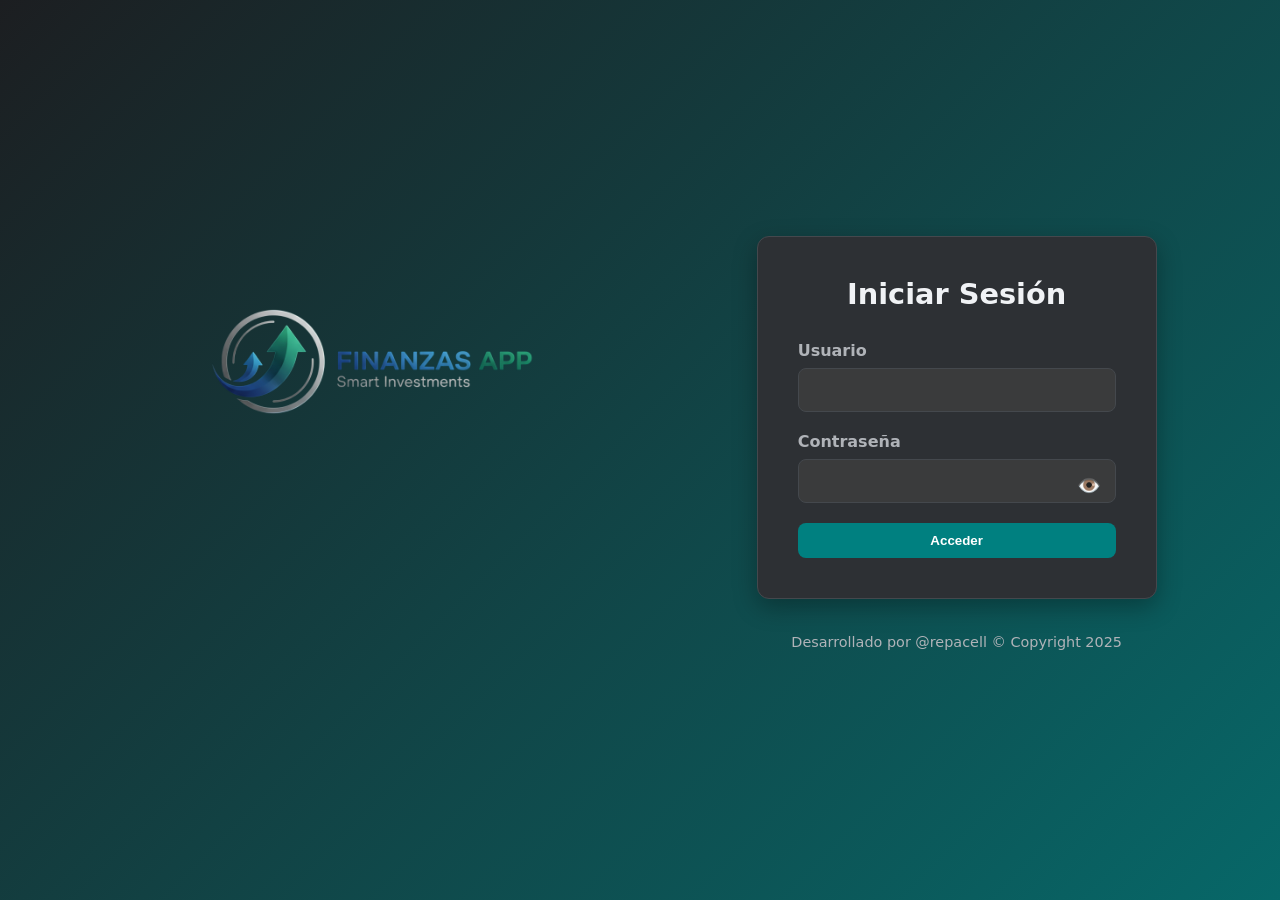
<file: index.html>
<!DOCTYPE html>
<html lang="es">
<head>
    <meta charset="UTF-8">
    <meta name="viewport" content="width=device-width, initial-scale=1.0">
    <title>Finanzas App - Iniciar Sesión</title>
    <link rel="stylesheet" href="css/style.css">
</head>
<body class="login-page">
    <div id="toast-container"></div>
    <div class="login-page-wrapper">
        <div class="logo-container">
            <img src="img/logo.png" alt="Finanzas App Logo" class="shiny-logo">
        </div>
        <div class="login-container">
            <div class="login-card">
                <h2>Iniciar Sesión</h2>
                <form id="login-form">
                    <div class="form-group">
                        <label for="username">Usuario</label>
                        <input type="text" id="username" required>
                    </div>
                    <div class="form-group password-group">
                        <label for="password">Contraseña</label>
                        <input type="password" id="password" required>
                        <span id="toggle-password" class="toggle-password-icon">👁️</span>
                    </div>
                    <button type="submit" class="button button-primary" style="width: 100%;">Acceder</button>
                </form>
            </div>
            <div class="footer-content">
                <p>Desarrollado por @repacell &copy; Copyright 2025</p>
            </div>
        </div>
    </div>
    <script src="js/login.js"></script>
</body>
</html>
</file>
<file: css/style.css>
/* --- PALETA DE COLORES "DARK MODE" --- */
:root {
    --color-fondo: #1C1E21;
    --color-tarjeta: #2D3034;
    --color-principal: #008080;
    --color-principal-hover: #00A0A0;
    --color-texto: #F0F2F5;
    --color-texto-secundario: #B0B3B8;
    --color-borde: #44484D;
    --color-exito: #28a745; 
    --color-peligro: #dc3545;
    --color-input-bg: #3A3B3C;
}

body {
    font-family: 'Segoe UI', system-ui, sans-serif;
    background-color: var(--color-fondo);
    color: var(--color-texto);
    margin: 0;
}

/* --- Fondo Animado para Login --- */
body.login-page {
    background: linear-gradient(-45deg, var(--color-fondo), var(--color-tarjeta), var(--color-principal), var(--color-fondo));
    background-size: 400% 400%;
    animation: gradient-animation 25s ease infinite;
}

@keyframes gradient-animation {
    0% { background-position: 0% 50%; }
    50% { background-position: 100% 50%; }
    100% { background-position: 0% 50%; }
}

/* --- Estructura y Contenedores --- */
.container, .card { 
    background-color: var(--color-tarjeta); 
    padding: 25px; 
    border-radius: 12px;
    border: 1px solid var(--color-borde); 
    box-shadow: 0 4px 12px rgba(0,0,0,0.2); 
    margin-bottom: 25px;
}
.container.dashboard-container {
    background: none; border: none; box-shadow: none; padding: 0;
}
.page-wrapper { 
    display: flex; 
    gap: 30px; 
    align-items: flex-start; 
    padding: 20px; 
    justify-content: space-between;
}
.page-wrapper::after {
    content: "";
    flex: 0 0 300px;
}
.form-container { flex: 1; max-width: 800px; margin: 0; }
.main-layout { max-width: 1600px; margin: 0 auto; padding: 20px; }

/* --- Login --- */
.login-page-wrapper { 
    display: flex; 
    flex-direction: row;
    align-items: center;
    justify-content: space-evenly;
    min-height: 100vh; 
    padding: 40px; 
    gap: 50px;
    box-sizing: border-box;
}
.login-page-wrapper .logo-container { 
    flex: 1;
    max-width: 500px;
    text-align: center; 
    margin: 0;
    transform: translateY(-10vh);
}
.login-page-wrapper .shiny-logo { 
    width: clamp(300px, 35vw, 600px);
}
.login-container { 
    flex: 1;
    max-width: 400px;
    width: 100%;
    margin: 0;
}

.login-card { background-color: var(--color-tarjeta); padding: 40px; border-radius: 12px; text-align: center; border: 1px solid var(--color-borde); box-shadow: 0 8px 24px rgba(0,0,0,0.3); }
.login-card h2 { color: var(--color-texto); font-size: 1.8em; margin-top: 0; margin-bottom: 30px; }

/* --- Cabecera --- */
.main-header { 
    position: relative;
    display: flex; 
    justify-content: flex-end;
    align-items: center; 
    padding: 15px 0;
    margin-bottom: 40px;
    border-bottom: 1px solid var(--color-borde);
}

.main-header .shiny-logo {
    position: absolute;
    left: -15px;
    top: 50%;
    transform: translateY(-50%);
    width: 280px;
}

.main-header .nav-links { display: flex; gap: 15px; align-items: center; }

.main-header .nav-links .button {
    min-width: unset; 
    width: auto; 
    padding: 10px 20px; 
}
.main-header .nav-links .button.button-secondary {
    border: 2px solid var(--color-principal-hover);
    background-color: transparent;
}

/* --- Títulos --- */
.container-title { 
    color: var(--color-principal); 
    font-size: 1.8em; 
    font-weight: 600; 
    margin: 0; 
    padding: 0; 
    border: none; 
    text-align: left; 
}
.section-title { color: var(--color-texto) !important; font-size: 1.1em; font-weight: 600; text-align: left; margin: 0 0 20px 0; padding-bottom: 10px; border-bottom: 1px solid var(--color-borde); }

.dashboard-container .container-title,
.form-container .container-title {
    background-color: var(--color-principal);
    color: white;
    text-align: center;
    border-radius: 8px;
    padding: 10px 15px;
    margin-bottom: 25px;
}

.info-panel .section-title, #history-module .section-title {
    background-color: var(--color-principal); padding: 8px 15px; border-radius: 6px;
    text-align: center; border-bottom: none;
}

#settings-btn {
    border: none;
    background: transparent;
    color: var(--color-principal);
    padding: 0;
    margin-right: 15px;
    display: flex; 
    align-items: center;
    justify-content: center;
    transition: transform 0.3s ease-in-out;
}

.settings-icon {
    width: 28px;
    height: 28px;
}
#settings-btn:hover {
    transform: rotate(90deg);
}

.sub-section-title {
    font-size: 1.2em;
    font-weight: 600;
    margin-top: 20px;
    margin-bottom: 15px;
    color: var(--color-texto);
}
#modal-configuracion .modal-content {
    max-width: 800px;
}
#modal-configuracion .tab-content table {
    margin-top: 20px;
}
#modal-configuracion .form-row {
    align-items: center;
}
.form-row.inline-fields {
    flex-wrap: nowrap;
    gap: 10px;
}

.form-row.inline-fields .form-group {
    flex: 1;
}

.info-panel { background-color: var(--color-tarjeta); border: 1px solid var(--color-borde); padding: 25px; border-radius: 12px; box-shadow: 0 4px 12px rgba(0,0,0,0.2); flex: 0 0 300px; }
.info-panel p { display: flex; justify-content: space-between; align-items: center; margin: 15px 0; font-size: 1em; }
.divider { border: none; height: 1px; background-color: var(--color-borde); margin: 25px 0; }

.form-card { padding: 20px; background-color: var(--color-tarjeta); border: 1px solid var(--color-borde); border-radius: 12px; }
.form-group { margin-bottom: 20px; text-align: left; }
.form-group.form-group-narrow { width: 250px; }
.form-group label { display: block; margin-bottom: 8px; font-weight: 600; color: var(--color-texto-secundario); }
input, select { width: 100%; padding: 12px; border-radius: 8px; border: 1px solid var(--color-borde); background-color: var(--color-input-bg); color: var(--color-texto); box-sizing: border-box; font-size: 1em; }
input:focus, select:focus { border-color: var(--color-principal); outline: none; box-shadow: 0 0 0 3px rgba(0, 128, 128, 0.3); }
.form-row { display: flex; gap: 20px; flex-wrap: wrap; }
.form-row .form-group { flex: 1; min-width: 200px;}
.readonly-input { background-color: #242526 !important; color: var(--color-texto-secundario); }
.saldo-disponible-texto { font-size: 0.8em; color: var(--color-texto-secundario); margin-top: 5px; display: none; }
.alerta-saldo { font-size: 0.9em; color: var(--color-peligro); font-weight: bold; display: block; margin-top: -10px; margin-bottom: 15px; }
.password-group { position: relative; }
.password-group #password { padding-right: 45px; }
.toggle-password-icon { position: absolute; top: 42px; right: 15px; cursor: pointer; user-select: none; font-size: 1.2rem; }

.button { padding: 10px 20px; border-radius: 8px; cursor: pointer; font-weight: bold; transition: all 0.2s ease; text-decoration: none; display: inline-block; border: none; text-align: center; }
.button-primary { background-color: var(--color-principal); color: white; }
.button-primary:hover { background-color: var(--color-principal-hover); transform: translateY(-2px); box-shadow: 0 4px 8px rgba(0, 128, 128, 0.3); }
.button-primary:disabled { background-color: #4A5555; color: var(--color-texto-secundario); cursor: not-allowed; transform: none; box-shadow: none; }
.button-danger { background-color: var(--color-peligro); color: white; }
.button-danger:hover { background-color: #e04f5e; }
.button-secondary { background-color: transparent; color: var(--color-principal-hover); border: 2px solid var(--color-principal-hover); }
.button-secondary:hover { background-color: var(--color-principal-hover); color: white; }
.button-container { text-align: right; margin-top: 10px; }
.footer-content { text-align: center; padding-top: 20px; color: var(--color-texto-secundario); font-size: 0.9em; }

.dashboard-grid { display: grid; grid-template-columns: 1fr 1fr; gap: 25px; align-items: flex-start; }
.grid-col-left, .grid-col-right { display: flex; flex-direction: column; gap: 25px; }
.tabs { display: flex; flex-wrap: wrap; border-bottom: 2px solid var(--color-borde); margin-bottom: 25px; }
.tab-link { padding: 10px 15px; cursor: pointer; border: none; background-color: transparent; font-size: 1em; font-weight: 600; color: var(--color-texto-secundario); border-bottom: 3px solid transparent; margin-bottom: -2px; }
.tab-link.active { color: var(--color-principal-hover); border-bottom-color: var(--color-principal-hover); }
.tab-content { display: none; }
.tab-content.active { display: block; }

.kpi-grid { display: grid; grid-template-columns: repeat(auto-fit, minmax(160px, 1fr)); gap: 20px; }
.kpi-card { background-color: var(--color-tarjeta); padding: 20px; border-radius: 10px; border: 1px solid var(--color-borde); position: relative; overflow: hidden; }
.kpi-card-content { padding-left: 15px; }
.kpi-card h5 { margin: 0 0 8px 0; font-size: 0.95em; font-weight: 600; color: var(--color-texto-secundario); }
.kpi-card p { margin: 0; font-size: 1.2em; font-weight: 700; color: var(--color-texto); }
.kpi-card p.positive { color: var(--color-exito); }
.kpi-card p.negative { color: var(--color-peligro); }
.kpi-card-accent { position: absolute; top: 0; left: 0; height: 100%; width: 5px; background-color: var(--color-principal); }
#modal-configuracion .tab-content table { margin-top: 20px; }

table { width: 100%; border-collapse: collapse; }
th, td { padding: 15px; text-align: left; border-bottom: 1px solid var(--color-borde); vertical-align: middle; }
th { color: var(--color-texto-secundario); font-weight: 600; font-size: 0.85em; text-transform: uppercase; }
td { color: var(--color-texto); font-size: 0.9em; }
tr:hover { background-color: #3a3b3c; }
.status { padding: 4px 10px; border-radius: 20px; font-weight: 600; font-size: 0.8em; }
.status.entregado, .status.pagado, .status.completado { background-color: rgba(40, 167, 69, 0.15); color: #28a745; }
.status.pendiente { background-color: rgba(255, 193, 7, 0.15); color: #ffc107; }

#tabla-transacciones th, #tabla-transacciones td { text-align: center; }
#tabla-transacciones th:nth-child(1), #tabla-transacciones td:nth-child(1),
#tabla-transacciones th:nth-child(2), #tabla-transacciones td:nth-child(2),
#tabla-transacciones th:nth-child(5), #tabla-transacciones td:nth-child(5) { white-space: nowrap; }

.export-buttons { text-align: right; margin-bottom: 20px; }
.filtros-container { display: flex; justify-content: space-between; align-items: flex-end; flex-wrap: wrap; gap: 20px; background-color: var(--color-fondo); padding: 20px; border-radius: 10px; margin: 25px 0; }
.filtros-rapidos { display: flex; gap: 10px; }
.filtros-rango { display: flex; gap: 10px; align-items: flex-end; flex-wrap: wrap; }
.filtros-rango .form-group { margin-bottom: 0; }
.button-filtro { background-color: var(--color-tarjeta); color: var(--color-texto-secundario); border: 1px solid var(--color-borde); }
.button-filtro.active, .button-filtro:hover { background-color: var(--color-principal); color: white; border-color: var(--color-principal); }

.modal { display: none; position: fixed; z-index: 1000; left: 0; top: 0; width: 100%; height: 100%; background-color: rgba(0,0,0,0.6); justify-content: center; align-items: center; }
.modal.active { display: flex; }
.modal-content { background-color: var(--color-tarjeta); padding: 30px; border-radius: 12px; width: 90%; max-width: 500px; position: relative; border: 1px solid var(--color-borde); }
.close-button { position: absolute; top: 15px; right: 20px; font-size: 1.8rem; font-weight: bold; color: var(--color-texto-secundario); cursor: pointer; }
#toast-container { position: fixed; top: 20px; right: 20px; z-index: 2000; display: flex; flex-direction: column; gap: 10px; }
.toast { padding: 15px 25px; border-radius: 50px; color: white; font-weight: 600; box-shadow: 0 4px 12px rgba(0,0,0,0.15); opacity: 0; transform: translateX(100%); animation: slideIn 0.5s forwards, fadeOut 0.5s 3.5s forwards; }
.toast-success { background-color: var(--color-exito); }
.toast-error { background-color: var(--color-peligro); }
@keyframes slideIn { to { opacity: 1; transform: translateX(0); } }
@keyframes fadeOut { from { opacity: 1; } to { opacity: 0; } }

@media (max-width: 1200px) {
    .page-wrapper { flex-direction: column; align-items: center; justify-content: center; }
    .page-wrapper::after { display: none; }
    .info-panel { position: static; width: 100%; max-width: 800px; margin-bottom: 30px;}
}
@media (max-width: 992px) { 
    .dashboard-grid { grid-template-columns: 1fr; }
    .login-page-wrapper { flex-direction: column; align-items: center; }
    .login-page-wrapper .logo-container { transform: none; }
    .login-page-wrapper .logo-container, .login-page-wrapper .login-container { margin-top: 0; }
    .login-page-wrapper .logo-container { max-width: 300px; margin-bottom: 25px; }
}

#debt-list { list-style-type: none; padding: 0; margin: 0; }
.debt-item { display: flex; justify-content: space-between; align-items: center; padding: 15px 5px; border-bottom: 1px solid var(--color-borde); flex-wrap: wrap; gap: 10px; }
.debt-item:last-child { border-bottom: none; }
.debt-info { font-weight: 600; flex-grow: 1; }
.debt-actions { display: flex; align-items: center; gap: 15px; }

.form-row.inline-fields .button-container { align-self: flex-end; }

.card-header { display: flex; justify-content: space-between; align-items: center; margin-bottom: -15px; }
.card-header .section-title { margin-bottom: 0; border-bottom: none; }
.charts-grid { display: grid; grid-template-columns: repeat(auto-fit, minmax(230px, 1fr)); gap: 25px; margin-top: 20px; }
.chart-container { text-align: center; max-width: 300px; margin: auto; }
.chart-title { font-size: 1.1em; font-weight: 600; color: var(--color-texto); margin-bottom: 10px; }
.chart-filters { background-color: var(--color-fondo); border-radius: 20px; padding: 4px; display: flex; }
.chart-filter-btn { background-color: transparent; border: none; color: var(--color-texto-secundario); padding: 5px 12px; border-radius: 20px; cursor: pointer; font-weight: bold; font-size: 0.8em; transition: all 0.2s ease-in-out; }
.chart-filter-btn.active { background-color: var(--color-principal); color: white; }
.chart-summary { margin-top: -30px; position: relative; z-index: 10; }
.summary-value { display: block; font-size: 1.2em; font-weight: bold; color: var(--color-texto); }
.summary-goal { display: block; font-size: 0.9em; color: var(--color-texto-secundario); }

.delivery-container { display: flex; justify-content: flex-end; margin-top: -10px; margin-bottom: 10px; }
.form-group-toggle { display: flex; align-items: center; gap: 10px; background-color: transparent; padding: 0; margin-bottom: 0; }
.form-group-toggle label { font-weight: 600; font-size: 0.9em; color: var(--color-texto-secundario); margin: 0; }
.toggle-switch { position: relative; display: inline-block; width: 50px; height: 28px; }
.toggle-switch input { opacity: 0; width: 0; height: 0; }
.slider { position: absolute; cursor: pointer; top: 0; left: 0; right: 0; bottom: 0; background-color: #44484D; transition: .4s; border-radius: 28px; }
.slider:before { position: absolute; content: ""; height: 20px; width: 20px; left: 4px; bottom: 4px; background-color: white; transition: .4s; border-radius: 50%; }
input:checked + .slider { background-color: var(--color-principal); }
input:checked + .slider:before { transform: translateX(22px); }
.modal-buttons { display: flex; justify-content: flex-end; gap: 10px; margin-top: 20px; }

/* --- ESTILOS AÑADIDOS PARA EL BOTÓN DE CONTROL DIARIO --- */
#control-diario-btn {
    display: flex;
    align-items: center;
    gap: 8px;
    padding-left: 15px;
    padding-right: 15px;
}

#control-diario-status-dot {
    width: 10px;
    height: 10px;
    border-radius: 50%;
    background-color: var(--color-peligro);
    transition: background-color 0.3s ease;
}

#control-diario-status-dot.active {
    background-color: var(--color-exito);
}

#control-diario-modal-body .kpi-grid {
    grid-template-columns: repeat(auto-fit, minmax(140px, 1fr));
    margin-top: 15px;
}

#control-diario-modal-body .button-container {
    margin-top: 25px;
}

/* --- ESTILOS PARA EL HISTORIAL DE CIERRES --- */
#historial-cierres-container {
    max-height: 400px;
    overflow-y: auto;
    padding-right: 10px;
}

.cierre-item {
    background-color: var(--color-fondo);
    border: 1px solid var(--color-borde);
    border-radius: 8px;
    margin-bottom: 15px;
    padding: 15px;
}

.cierre-header {
    display: flex;
    justify-content: space-between;
    align-items: center;
    cursor: pointer;
}

.cierre-header h6 {
    margin: 0;
    font-size: 1.1em;
    color: var(--color-texto);
}

.cierre-header-actions .button {
    padding: 5px 10px;
    font-size: 0.8em;
    margin-left: 10px;
}

.cierre-details {
    display: none;
    margin-top: 15px;
    padding-top: 15px;
    border-top: 1px solid var(--color-borde);
}

.cierre-details h5 {
    font-size: 1em;
    margin-top: 10px;
    margin-bottom: 10px;
    color: var(--color-principal-hover);
}

.cierre-details .kpi-grid {
    gap: 10px;
}

.cierre-details ul {
    list-style-type: none;
    padding-left: 10px;
}

.cierre-details li {
    padding: 4px 0;
}
</file>
